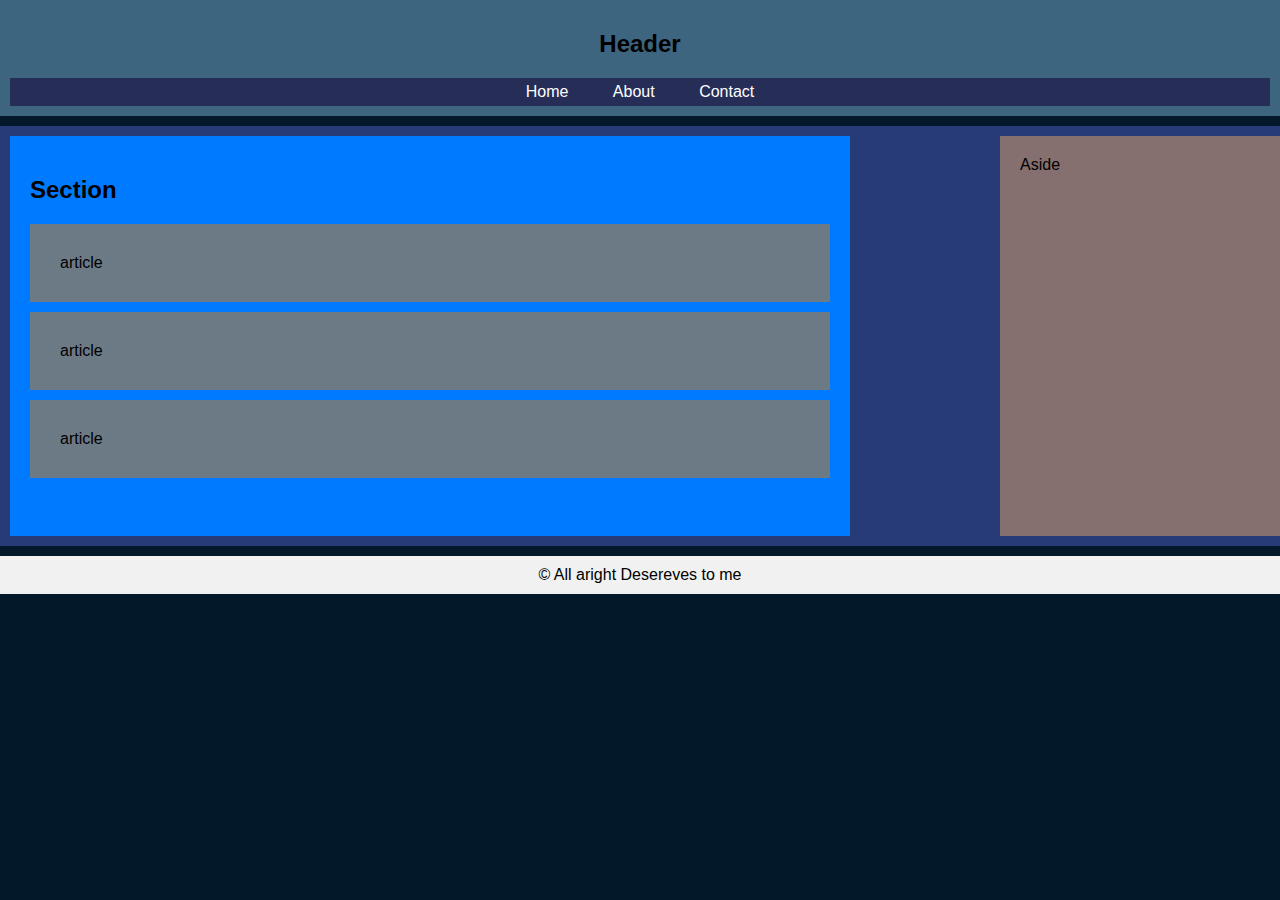
<file: index.html>
<!DOCTYPE html>
<html lang="en">

<head>
    <meta charset="UTF-8">
    <meta name="viewport" content="width=device-width, initial-scale=1.0">
    <link rel="stylesheet" href="styles.css">
    <title>Responsive Layout</title>
</head>

<body>
    <header>
        <h2>Header</h2>
        <div class="ancor">
            <a href="">Home</a>
            <a href="">About</a>
            <a href="">Contact</a>
        </div>
    </header>
    <section class="aside">
        <div class="main">
            <h2>Section</h2>
            <article>article</article>
            <article>article</article>
            <article>article</article>
        </div>
        <div class="asidebar">
            <aside>Aside</aside>
        </div>
    </section>
    <footer>&copy; All aright Desereves to me</footer>
</body>

</html>
</file>
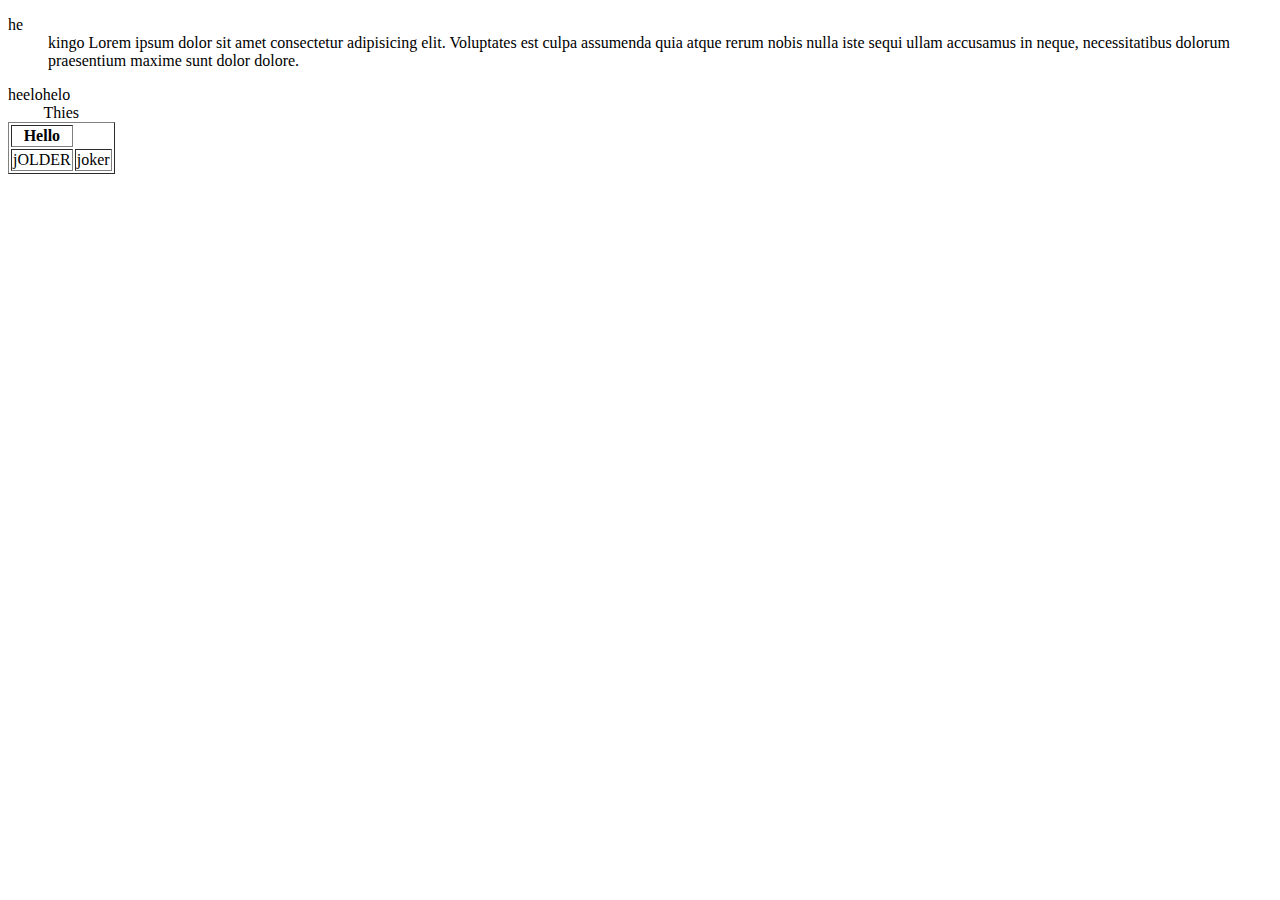
<file: Shell Script/index.html>
<!DOCTYPE html>
<html lang="en">

<head>
    <meta charset="UTF-8">
    <meta name="viewport" content="width=device-width, initial-scale=1.0">
    <title>LIST</title>
</head>

<body>
    <dl>
        <dt>he</dt>
        <dd>kingo Lorem ipsum dolor sit amet consectetur adipisicing elit. Voluptates est culpa assumenda quia atque
            rerum nobis nulla iste sequi ullam accusamus in neque, necessitatibus dolorum praesentium maxime sunt dolor
            dolore.</dd>
    </dl>
    <table border="1">
        <th>Hello</th>
        <tr>
            <td>jOLDER</td>
            <td>joker</td>
        </tr>
        <caption>Thies</caption>
        <colgroup>

        </colgroup>
        <thead>heelo</thead>
        <tfoot>helo</tfoot>
    </table>
</body>

</html>
</file>
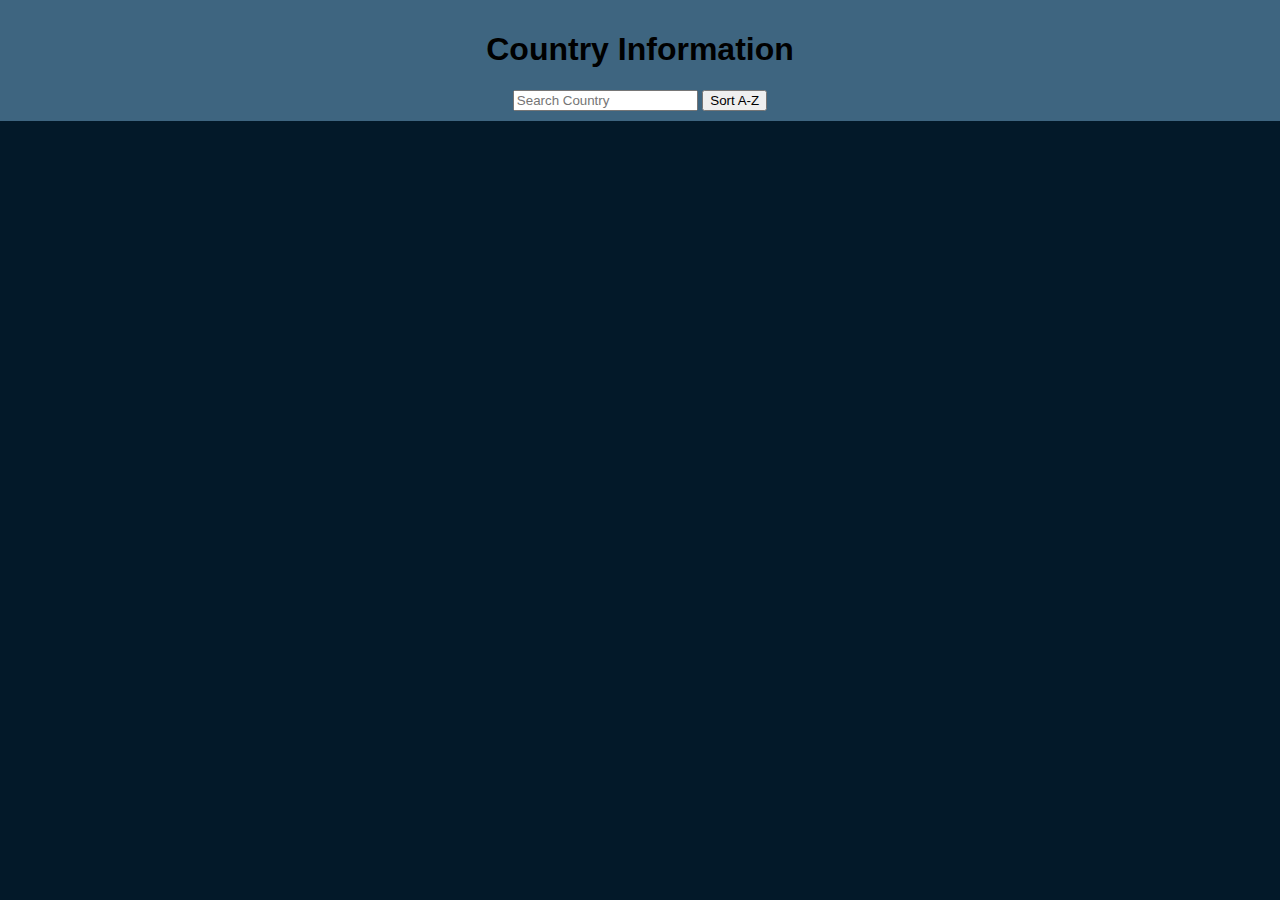
<file: Hello.html>
<!DOCTYPE html>
<html lang="en">

<head>
    <meta charset="UTF-8">
    <meta name="viewport" content="width=device-width, initial-scale=1.0">
    <title>Country Information</title>
    <link rel="stylesheet" href="styles.css">
</head>

<body>
    <header>
        <h1>Country Information</h1>
        <input type="search" id="searchInput" placeholder="Search Country">
        <button onclick="sortCountries()">Sort A-Z</button>
    </header>
    <div id="countryList"></div>

    <script src="script.js"></script>
</body>

</html>
</file>
<file: styles.css>
body {
    margin: 0;
    padding: 0;
    font-family: sans-serif;
    background-color: #031929;

}

.ancor {
    background: #262e57;
    padding: 5px;
}

a {
    text-decoration: none;
    color: #ffffff;
    margin: 0 20px;

}

a:hover {
    color: #007bff;
}

header,
nav,
main,
footer {
    padding: 10px;
}

header {
    background-color: #3e6580;
    text-align: center;
}

.aside {
    display: grid;
    grid-template-columns: repeat(2, 1fr);
    gap: 50px;
    margin: 10px 0;
    background: #263b77;
    padding: 10px;
    height: 400px;
}

.main {
    background-color: #007bff;
    padding: 20px;
    width: 800px;
}


.main article {
    background-color: #6c7a85;
    margin: 10px 0;
    padding: 30px;
}

.asidebar {
    background: #866f6f;
    padding: 20px;
    width: 300px;
    margin-left: 100px;
}

main {
    display: flex;
    flex-wrap: wrap;
    justify-content: space-between;
}


footer {
    background-color: #f1f1f1;
    text-align: center;
}

@media (max-width: 768px) {
    header {
        width: 100%;
    }

    .aside {
        display: grid;
        grid-template-columns: repeat(1, 1fr);
        width: 100%;
    }

    .asidebar {
        margin: 5px 0;
        width: 100%;
        position: absolute;
    }
}
</file>
